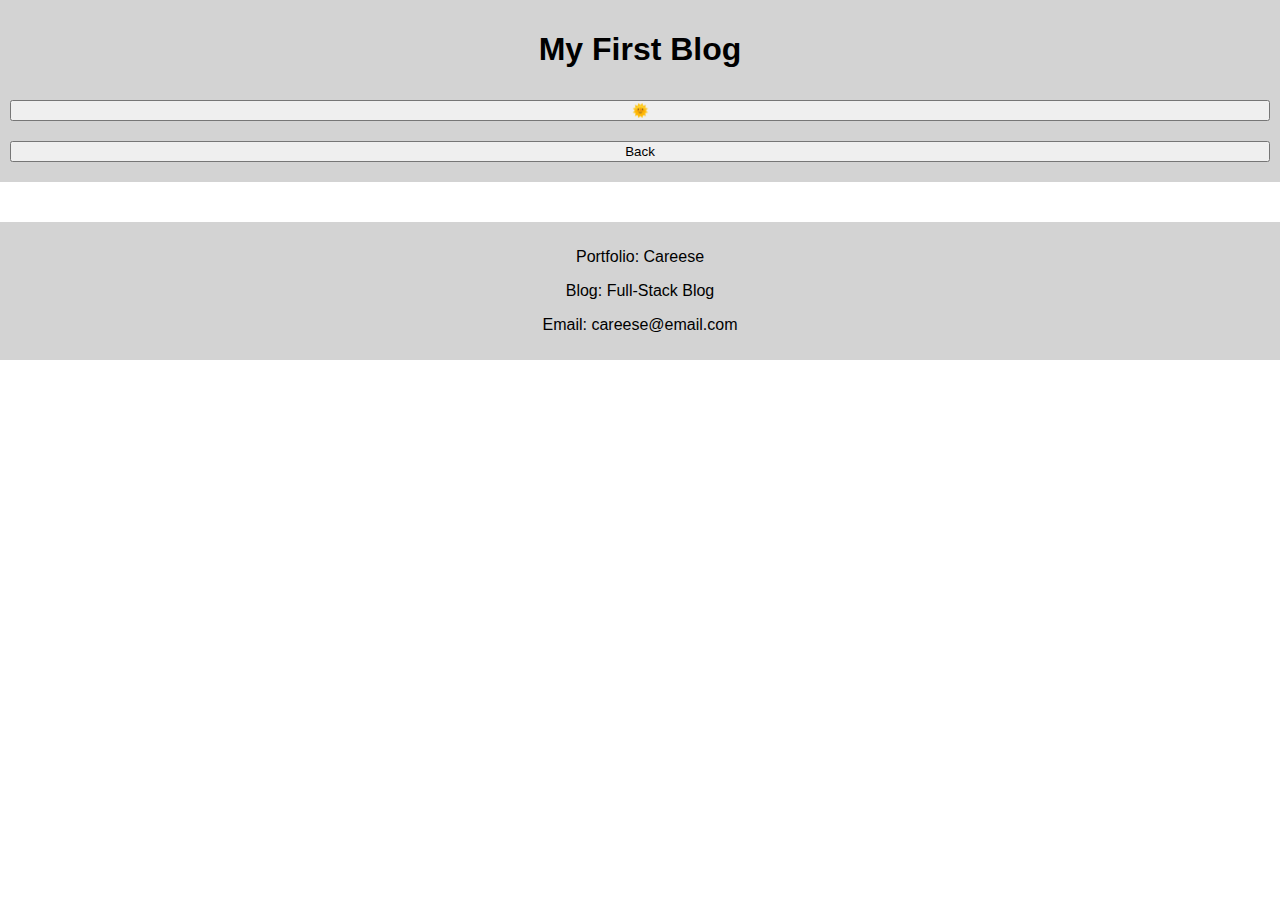
<file: posts.html>
<!DOCTYPE html>
<html lang="en">
<head>
    <meta charset="UTF-8">
    <meta name="viewport" content="width=device-width, initial-scale=1.0">
    <title>My First Blog</title>
    <link rel="stylesheet" href="styles.css">
</head>
<body>
    <header>
        <h1>My First Blog</h1>
        <button id="toggleMode">🌞</button>
        <button id="backButton">Back</button>
    </header>
    <main id="postsContainer">
        <!-- Blog posts will be rendered here -->
    </main>
    <footer>
        <p>Portfolio: Careese</p>
        <p>Blog: Full-Stack Blog</p>
        <p>Email: careese@email.com</p>
    </footer>
    <script src="script.js"></script>
</body>
</html>
</file>
<file: styles.css>
body {
    font-family: Arial, sans-serif;
    background-color: white;
    color: black;
    margin: 0;
    padding: 0;
}

.container {
    display: flex;
    height: 100vh;
}

.left, .right {
    flex: 1;
    display: flex;
    align-items: center;
    justify-content: center;
    flex-direction: column;
}

.logo {
    text-align: center;
}

form {
    display: flex;
    flex-direction: column;
}

label, input, textarea, button {
    margin: 10px 0;
    width: 100%;
}

header, footer {
    text-align: center;
    padding: 10px;
    background-color: lightgray;
}

#postsContainer {
    padding: 20px;
}

.post {
    border: 1px solid black;
    padding: 10px;
    margin: 10px 0;
}

/* Dark mode */
body.dark-mode {
    background-color: black;
    color: white;
}

body.dark-mode header, body.dark-mode footer {
    background-color: darkgray;
}

/* Image styling */
.blog-image {
    max-width: 100%;
    max-height: 300px;
    object-fit: cover;
    border-radius: 50%;
    margin-bottom: 20px;
}
</file>
